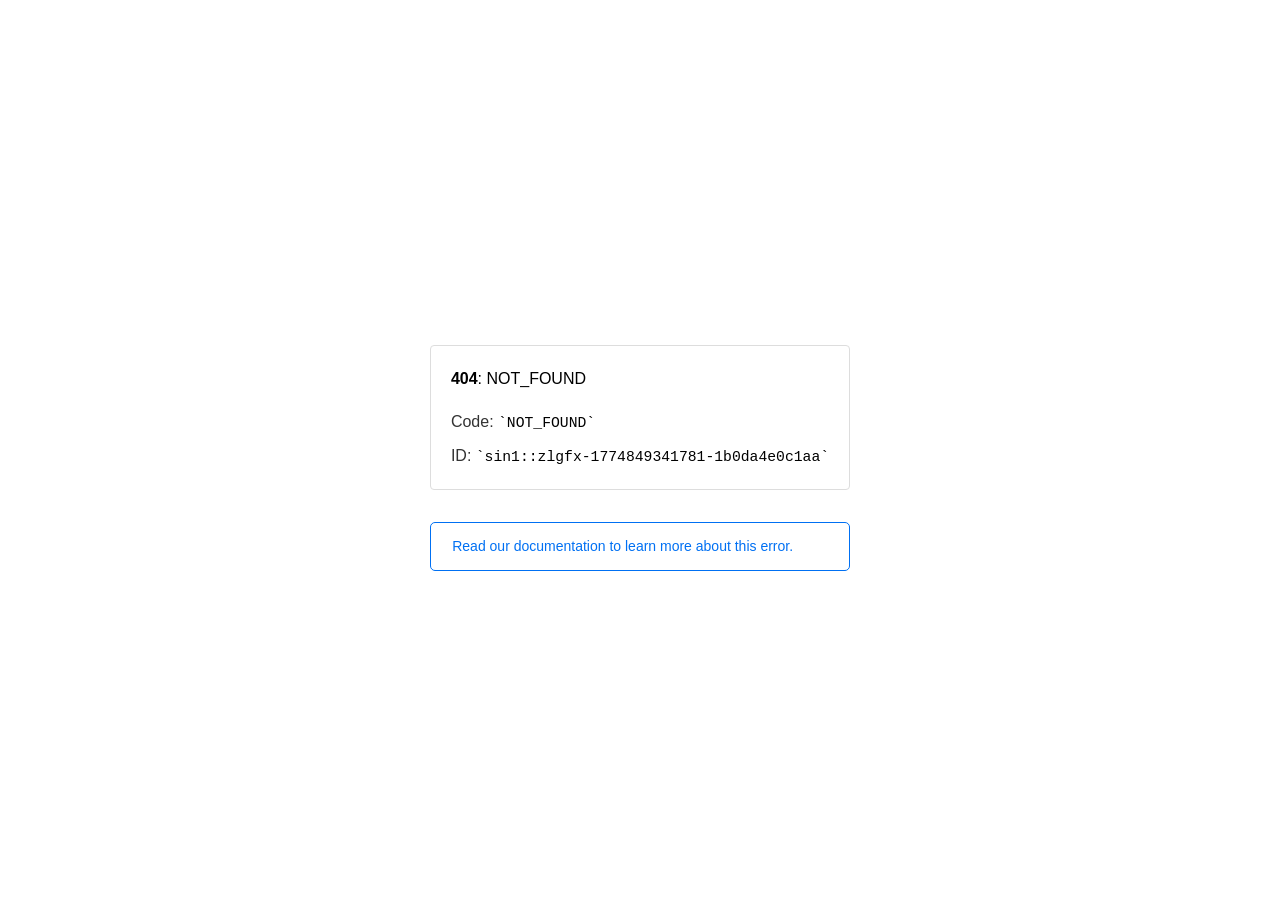
<file: rokstar.vercel.app/assets/css/Flaticon.html>
<!doctype html><html lang=en><meta charset=utf-8><meta name=viewport content="width=device-width,initial-scale=1"><meta name=theme-color content=#000><title>404: NOT_FOUND</title><style>html{font-size:62.5%;box-sizing:border-box;height:-webkit-fill-available}*,::after,::before{box-sizing:inherit}body{font-family:sf pro text,sf pro icons,helvetica neue,helvetica,arial,sans-serif;font-size:1.6rem;line-height:1.65;word-break:break-word;font-kerning:auto;font-variant:normal;-webkit-font-smoothing:antialiased;-moz-osx-font-smoothing:grayscale;text-rendering:optimizeLegibility;hyphens:auto;height:100vh;height:-webkit-fill-available;max-height:100vh;max-height:-webkit-fill-available;margin:0}::selection{background:#79ffe1}::-moz-selection{background:#79ffe1}a{cursor:pointer;color:#0070f3;text-decoration:none;transition:all .2s ease;border-bottom:1px solid #0000}a:hover{border-bottom:1px solid #0070f3}ul{padding:0;margin-left:1.5em;list-style-type:none}li{margin-bottom:10px}ul li:before{content:'\02013'}li:before{display:inline-block;color:#ccc;position:absolute;margin-left:-18px;transition:color .2s ease}code{font-family:Menlo,Monaco,Lucida Console,Liberation Mono,DejaVu Sans Mono,Bitstream Vera Sans Mono,Courier New,monospace,serif;font-size:.92em}code:after,code:before{content:'`'}.container{display:flex;justify-content:center;flex-direction:column;min-height:100%}main{max-width:80rem;padding:4rem 6rem;margin:auto}ul{margin-bottom:32px}.error-title{font-size:2rem;padding-left:22px;line-height:1.5;margin-bottom:24px}.error-title-guilty{border-left:2px solid #ed367f}.error-title-innocent{border-left:2px solid #59b89c}@media(max-width:500px){.owner-error{display:none}}main p{color:#333}.devinfo-container{border:1px solid #ddd;border-radius:4px;padding:2rem;display:flex;flex-direction:column;margin-bottom:32px}.error-code{margin:0;font-size:1.6rem;color:#000;margin-bottom:1.6rem}.devinfo-line{color:#333}.devinfo-line code,code,li{color:#000}.devinfo-line:not(:last-child){margin-bottom:8px}.docs-link,.contact-link{font-weight:500}header,footer,footer a{display:flex;justify-content:center;align-items:center}header,footer{min-height:100px;height:100px}header{border-bottom:1px solid #eaeaea}header h1{font-size:1.8rem;margin:0;font-weight:500}header p{font-size:1.3rem;margin:0;font-weight:500}.header-item{display:flex;padding:0 2rem;margin:2rem 0;text-decoration:line-through;color:#999}.header-item.active{color:#ff0080;text-decoration:none}.header-item.first{border-right:1px solid #eaeaea}.header-item-content{display:flex;flex-direction:column}.header-item-icon{margin-right:1rem;margin-top:.6rem}footer{border-top:1px solid #eaeaea}footer a{color:#000}footer a:hover{border-bottom-color:#0000}footer svg{margin-left:.8rem}.note{padding:8pt 16pt;border-radius:5px;border:1px solid #0070f3;font-size:14px;line-height:1.8;color:#0070f3}@media(max-width:500px){.devinfo-container .devinfo-line code{margin-top:.4rem}.devinfo-container .devinfo-line:not(:last-child){margin-bottom:1.6rem}.devinfo-container{margin-bottom:0}header{flex-direction:column;height:auto;min-height:auto;align-items:flex-start}.header-item.first{border-right:none;margin-bottom:0}main{padding:1rem 2rem}body{font-size:1.4rem;line-height:1.55}footer{display:none}.note{margin-top:16px}}</style><div class=container><main><p class=devinfo-container><span class=error-code><strong>404</strong>: NOT_FOUND</span>
<span class=devinfo-line>Code: <code>NOT_FOUND</code></span>
<span class=devinfo-line>ID: <code>sin1::zlgfx-1774849341781-1b0da4e0c1aa</code></p><a href=https://vercel.com/docs/errors/NOT_FOUND class=owner-error><div class=note>Read our documentation to learn more about this error.</div></a></main></div>
</file>
